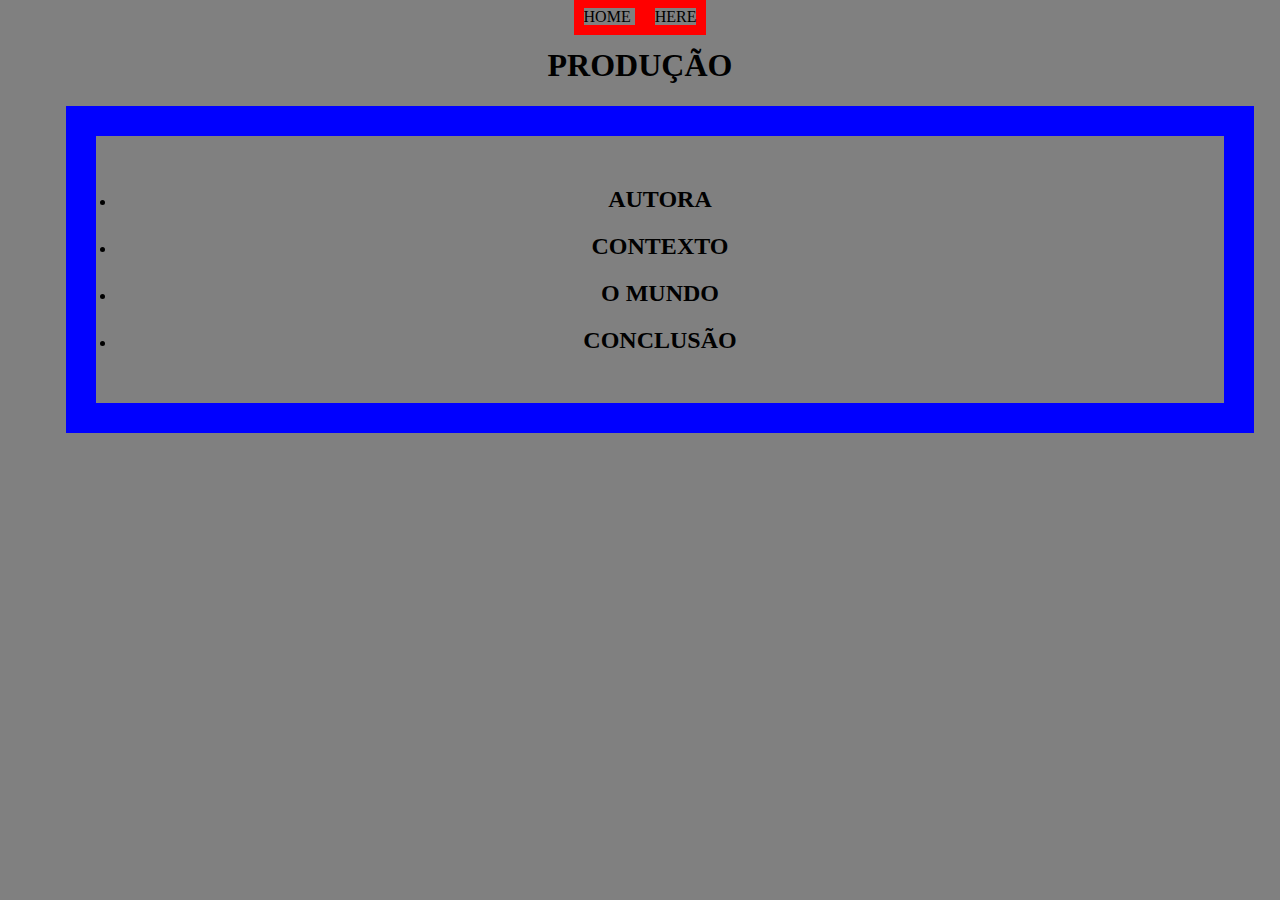
<file: produtos.html>
<!DOCTYPE html>
<html lang="pt-br">
<head>
    <meta charset="UTF-8">
    <meta http-equiv="X-UA-Compatible" content="IE=edge">
    <meta name="viewport" content="width=device-width, initial-scale=1.0">
    <title> IZEBEL </title>
    <link rel="stylesheet" href="produtos.css">
</head>
<body>
    
<header>
        <nav>
<a href="index.html"> home </a>
<a href="produtos.html"> here </a>
        </nav>
    </header>
    
    
 <h1> PRODUÇÃO </h1>
    <ul div class="lista">
         <div class="centralizar">
    <li> 
        <h2>AUTORA</h2>
        
        <p></p>
    </li>
        
    <li> 
        <h2> CONTEXTO </h2>
        
        <p></p>
    </li>
        
    <li> 
        <h2> O MUNDO </h2>
        
       <p></p>
    </li>

        <li>
         <h2>CONCLUSÃO</h2>
                 
            <p></p>
             </li>
</body>
</html>
</file>
<file: produtos.css>
nav a{
    text-transform: uppercase;
    color: black;
    font-weight: 300;
    font-size: 100%;
    text-decoration: none ;
    border-color: red;
    border-width: 10px;
    border-style: solid;
}

.imagem1 {
  width: 20%
}

.centralizar {
  text-align: center;
  displnav a: hover {
    color: orange;
    text-decoration: underline;
}ay: inline-block;
  vertical-align: top;
  margin: 0 1.5%;
  padding: 30px 20px;
  border-color: blue;
  border-width: 30px;
  border-style: solid;
  backgound-color: pink;
}

body {
  background-color: gray;
  text-align:center;
}
nav a:hover {
    color: orange;
    text-decoration: underline;
}

footer {
    background-color:white;
}
</file>
